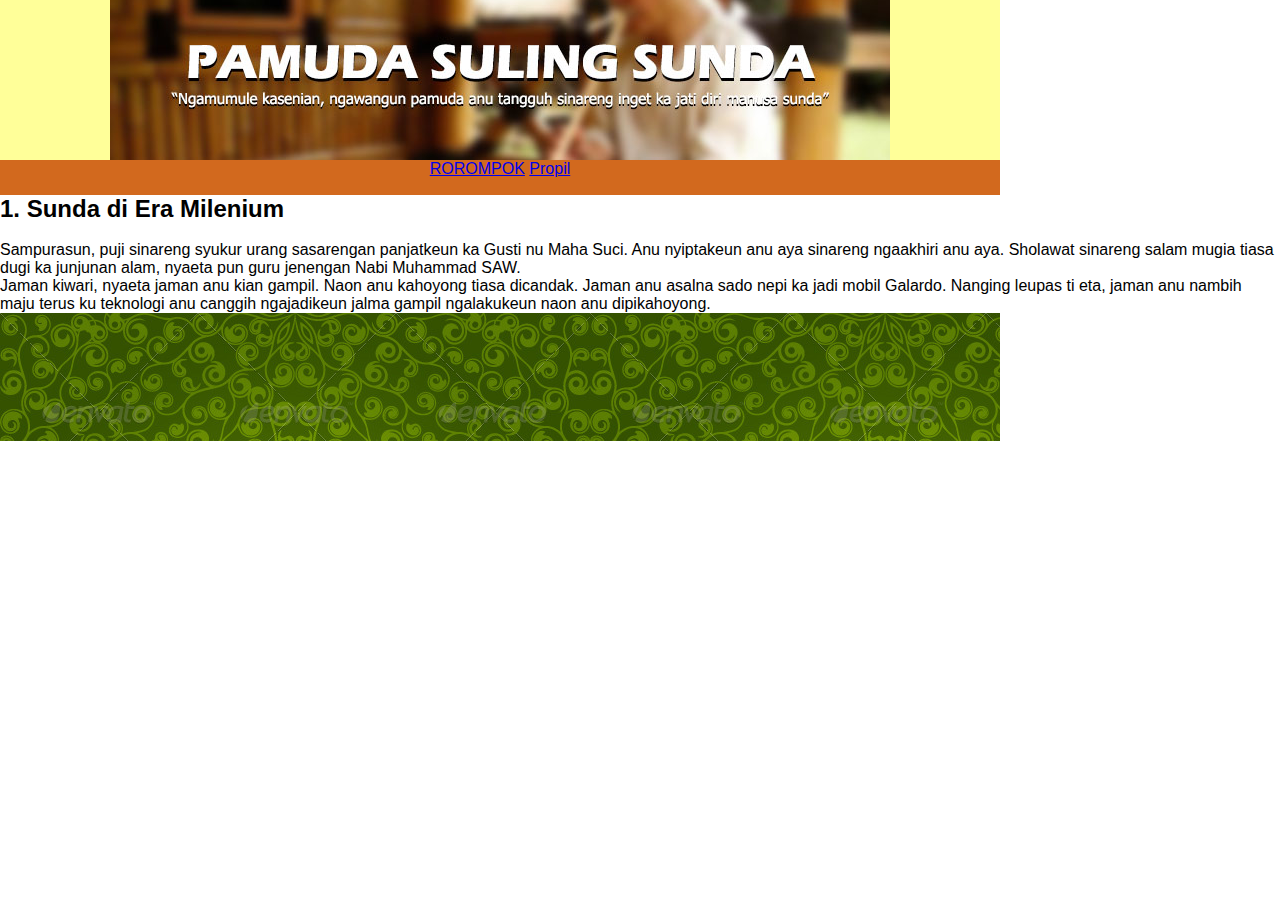
<file: index.html>
<html>
<head>
	<title>NGOPI SUNDA</title>
	<link href="style.css" rel="stylesheet" type="text/css" 
media="all" />
</head>
<div id="container"></div>
<div id="header"></div>
<div id="menu" align="center">
<a href="index.html">ROROMPOK</a>
<a href="profil.html">Propil</a>
</div>
<h2>1. Sunda di Era Milenium</h2><br>
<p>Sampurasun, puji sinareng syukur urang sasarengan panjatkeun ka Gusti nu Maha Suci. Anu nyiptakeun anu aya sinareng ngaakhiri anu aya.
	Sholawat sinareng salam mugia tiasa dugi ka junjunan alam, nyaeta pun guru jenengan Nabi Muhammad SAW.
	<p>
		Jaman kiwari, nyaeta jaman anu kian gampil. Naon anu kahoyong tiasa dicandak. Jaman anu asalna sado nepi ka jadi mobil Galardo. Nanging leupas ti eta, jaman anu nambih maju terus ku teknologi anu canggih ngajadikeun jalma gampil ngalakukeun naon anu dipikahoyong.
 </p>

 <div id="footer"></div>
</body>
</html>
</file>
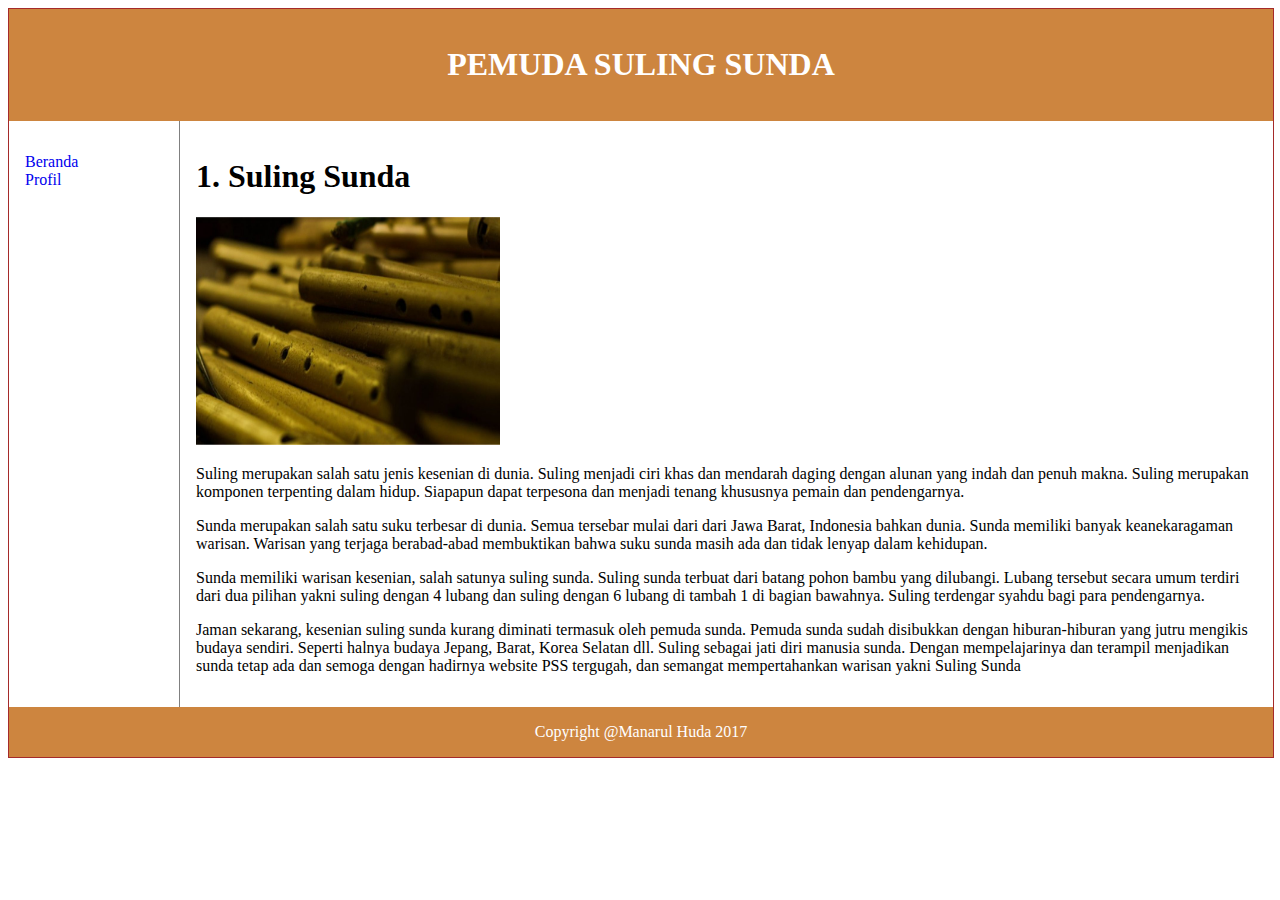
<file: ujicoba/index.html>
<!DOCTYPE html>
<html>
<head>
	<style>
	div.container{
		width: 100%;
		border:1px solid brown;
		align-self: center;
		margin:0 auto;
	}

	header,footer{
		padding: 1em;
		color: white;
		background-color: #CD853F;
		clear: left;
		text-align: center;
	}

	nav{
		float:left;
		max-width: 160px;
		margin: 1em;
	}

	nav ul{
		list-style-type:none;
		padding: 0;
		align-self: center; 
	}

	nav ul a{
		text-decoration: none;
	}

	article{
		margin-left: 170px;
		border-left: 1px solid gray;
		padding: 1em;
		overflow: hidden;
	}

</style>

<title>PSS</title>
</head>
<body>
	<div class="container">
	<header>
		<h1>PEMUDA SULING SUNDA</h1>
</header>
<nav>
	<ul>
		<li><a href="index.html">Beranda</a></li>
		<li><a href="profil.html">Profil</a></li>
	</ul>
</nav>

<article>
	<h1>1. Suling Sunda</h1>
		 <img src="images/suling.jpg" alt="gambar dinosaurus" style="width:304px; height:228px";>
		<p>Suling merupakan salah satu jenis kesenian di dunia. Suling menjadi ciri khas dan mendarah daging dengan alunan yang indah dan penuh makna. Suling merupakan komponen terpenting dalam hidup. Siapapun dapat terpesona dan menjadi tenang khususnya pemain dan pendengarnya. </p>
	<p>Sunda merupakan salah satu suku terbesar di dunia. Semua tersebar mulai dari dari Jawa Barat, Indonesia bahkan dunia. Sunda memiliki banyak keanekaragaman warisan. Warisan yang terjaga berabad-abad membuktikan bahwa suku sunda masih ada dan tidak lenyap dalam kehidupan.</p>
	<p>Sunda memiliki warisan kesenian, salah satunya suling sunda. Suling sunda terbuat dari batang pohon bambu yang dilubangi. Lubang tersebut secara umum terdiri dari dua pilihan yakni suling dengan 4 lubang dan suling dengan 6 lubang di tambah 1 di bagian bawahnya. Suling terdengar syahdu bagi para pendengarnya.</p>

	<p>Jaman sekarang, kesenian suling sunda kurang diminati termasuk oleh pemuda sunda. Pemuda sunda sudah disibukkan dengan hiburan-hiburan yang jutru mengikis budaya sendiri. Seperti halnya budaya Jepang, Barat, Korea Selatan dll. Suling sebagai jati diri manusia sunda. Dengan mempelajarinya dan terampil menjadikan sunda tetap ada dan semoga dengan hadirnya website PSS tergugah, dan semangat mempertahankan warisan yakni Suling Sunda</p>
</article>
<footer>Copyright @Manarul Huda 2017 </footer>
</div>
</body>
</html>
</file>
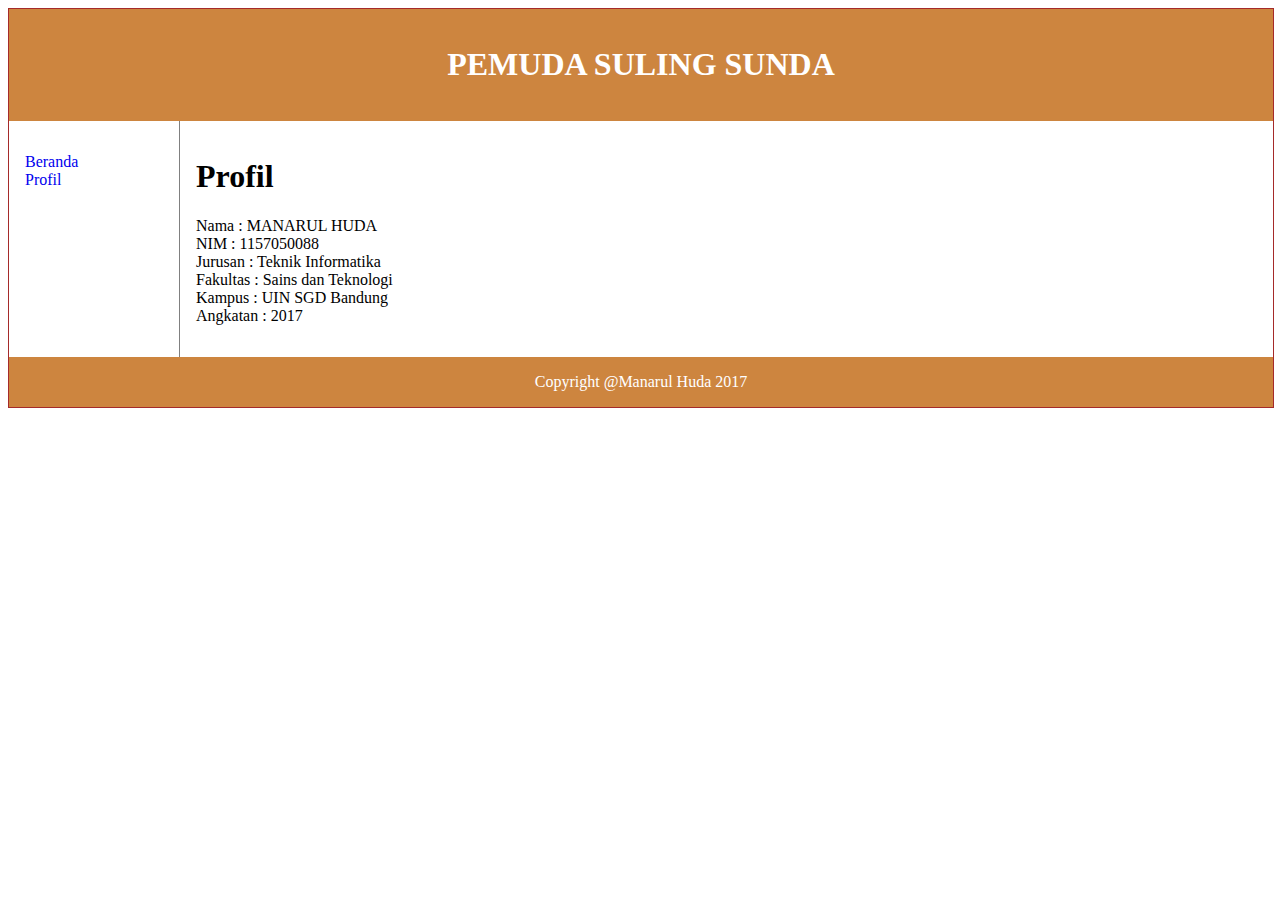
<file: ujicoba/profil.html>
<!DOCTYPE html>
<html>
<head>
	<style>
	div.container{
		width: 100%;
		border:1px solid brown;
		align-self: center;
		margin:0 auto;
	}

	header,footer{
		padding: 1em;
		color: white;
		background-color: #CD853F;
		clear: left;
		text-align: center;
	}

	nav{
		float:left;
		max-width: 160px;
		margin: 1em;
	}

	nav ul{
		list-style-type:none;
		padding: 0;
		align-self: center; 
	}

	nav ul a{
		text-decoration: none;
	}

	article{
		margin-left: 170px;
		border-left: 1px solid gray;
		padding: 1em;
		overflow: hidden;
	}

</style>

<title>PSS</title>
</head>
<body>
	<div class="container">
	<header>
		<h1>PEMUDA SULING SUNDA</h1>
</header>
<nav>
	<ul>
		<li><a href="index.html">Beranda</a></li>
		<li><a href="profil.html">Profil</a></li>
	</ul>
</nav>

<article>
	<h1>Profil</h1>
	<p>
		Nama      : MANARUL HUDA<br>
		NIM       : 1157050088<br>
		Jurusan   : Teknik Informatika<br>
		Fakultas  : Sains dan Teknologi<br>
		Kampus    : UIN SGD Bandung<br>
		Angkatan  : 2017<br>

	</p>
</article>
<footer>Copyright @Manarul Huda 2017 </footer>
</div>
</body>
</html>
</file>
<file: style.css>
* {
		margin: 0;
		padding: 0;
		}
	body {
		font-family: Arial, Helvetica, sans-serif;
		}
	
	#container{
				width: 1000px;
				margin:0 auto;
	}
	
	#header{
				background-image:url(images/suling2.jpg);
				background-repeat:no-repeat;
				background-position:center;
				background-color:#FFFF99;
				width: 1000px;
				height:160px;
	}
		
	#menu{
			background-color:#D2691E;
			width:1000px;
			height: 35px;
		
	}

	#content{
				background-color: #EBEBEB;
				width:700px;
				float:left;
	}
	
	#right{
			width:300px;
			background-color: #EBEBEB;
			float: left;
	}
	
	#footer{
			background-image:url(images/footer.jpg);
			width: 1000px;
			height:128px;
			float:left;
	}
</file>
